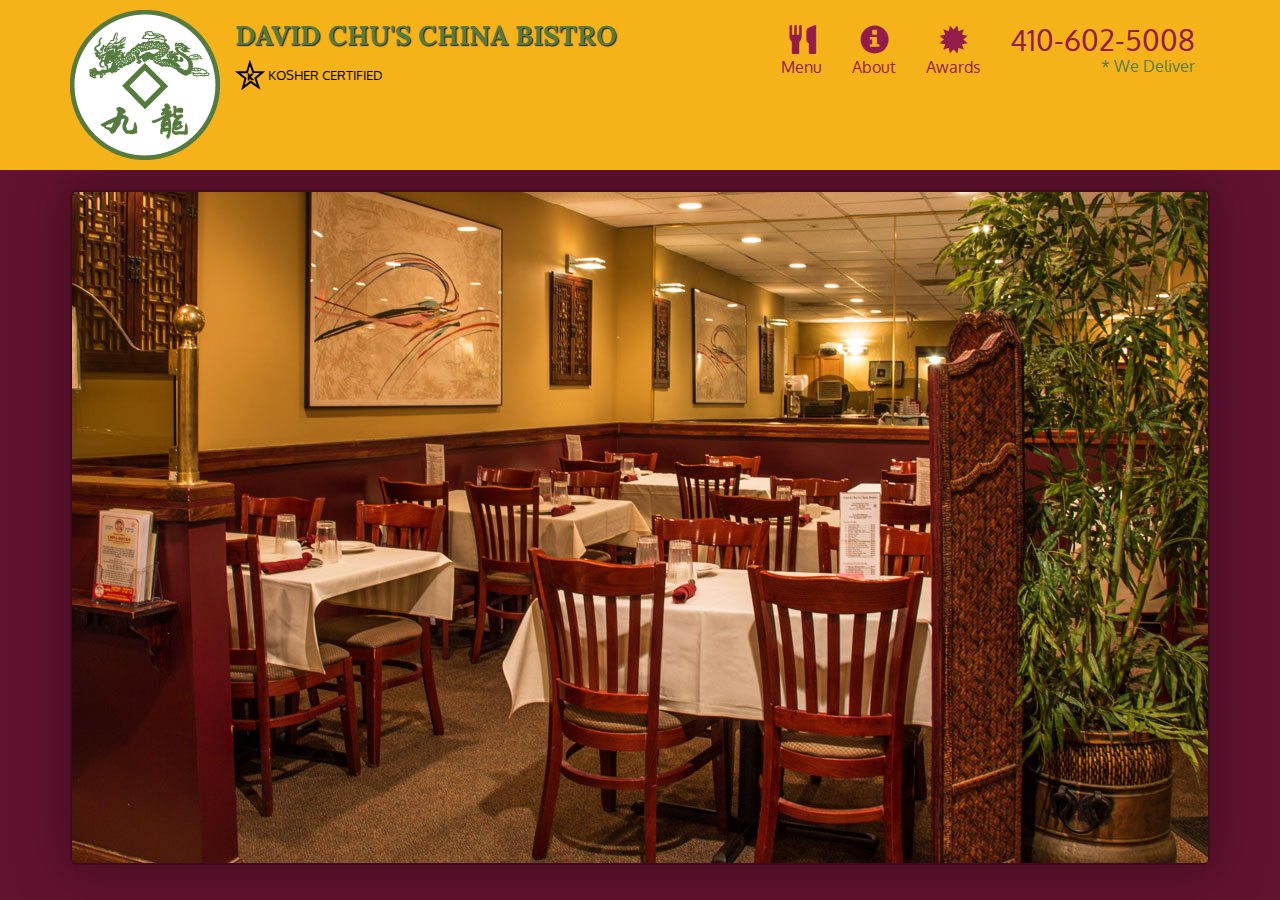
<file: after/index.html>
<!doctype html>
<html lang="en">
  <head>
    <meta charset="utf-8">
    <meta http-equiv="X-UA-Compatible" content="IE=edge">
    <meta name="viewport" content="width=device-width, initial-scale=1">
    <title>David Chu's China Bistro</title>
    <link rel="stylesheet" href="css/bootstrap.min.css">
    <link rel="stylesheet" href="css/styles.css">
    <link href='https://fonts.googleapis.com/css?family=Oxygen:400,300,700' rel='stylesheet' type='text/css'>
    <link href='https://fonts.googleapis.com/css?family=Lora' rel='stylesheet' type='text/css'>
  </head>
<body>
  <header>
    <nav id="header-nav" class="navbar navbar-default">
      <div class="container">
        <div class="navbar-header">
          <a href="index.html" class="pull-left visible-md  visible-lg">
            <div id="logo-img" alt="Logo image"></div>
          </a>

          <div class="navbar-brand">
            <a href="index.html"><h1>David Chu's China Bistro</h1></a>
            <p>
              <img src="images/star-k-logo.png" alt="Kosher certification">
              <span>Kosher Certified</span>
            </p>
          </div>

          <button id="navbarToggle" type="button" class="navbar-toggle collapsed" data-toggle="collapse" data-target="#collapsable-nav" aria-expanded="false">
            <span class="sr-only">Toggle navigation</span>
            <span class="icon-bar"></span>
            <span class="icon-bar"></span>
            <span class="icon-bar"></span>
          </button>
        </div>
        
        <div id="collapsable-nav" class="collapse navbar-collapse">
           <ul id="nav-list" class="nav navbar-nav navbar-right">
            <li id="navHomeButton" class="visible-xs active">
              <a href="index.html">
                <span class="glyphicon glyphicon-home"></span> Home</a>
            </li>
            <li id="navMenuButton">
              <a href="menu-categories.html" onclick="$dc.loadMenuCategories();">
                <span class="glyphicon glyphicon-cutlery"></span><br class="hidden-xs"> Menu</a>
            </li>
            <li>
              <a href="#">
                <span class="glyphicon glyphicon-info-sign"></span><br class="hidden-xs"> About</a>
            </li>
            <li>
              <a href="#">
                <span class="glyphicon glyphicon-certificate"></span><br class="hidden-xs"> Awards</a>
            </li>
            <li id="phone" class="hidden-xs">
              <a href="tel:410-602-5008">
                <span>410-602-5008</span></a><div>* We Deliver</div>
            </li>
          </ul><!-- #nav-list -->
        </div><!-- .collapse .navbar-collapse -->
      </div><!-- .container -->
    </nav><!-- #header-nav -->
  </header>
  
  <div id="call-btn" class="visible-xs">
    <a class="btn" href="tel:410-602-5008">
    <span class="glyphicon glyphicon-earphone"></span>
    410-602-5008
    </a>
  </div>
  <div id="xs-deliver" class="text-center visible-xs">* We Deliver</div>

  <div   class="container">

    <div class="jumbotron">
      <img src="images/jumbotron_992.jpg"
       alt="picture of restaurant"
        class="img-responsive
         visible-xs ">
    </div>
  </div>
 


 <!-- jQuery (Bootstrap JS plugins depend on it) -->
 <script src="js/jquery-2.1.4.min.js"></script>
 <script src="js/bootstrap.min.js"></script>
 <script src="js/ajax-utils.js"></script>
 <script src="js/script.js"></script>
</body>
</html>
</file>
<file: after/css/styles.css>
body {
  font-size: 16px;/**itu untuk ukuran huruf**/
  color: #fff;/**itu untuk warnah huruf**/
  background-color: #61122f;/**itu untuk wallpaper**/
  font-family: 'Oxygen', sans-serif;/*itu untuk bagimana ukuran huruf*/
}

/** HEADER **/
#header-nav {
  background-color: #f6b319;
  border-radius: 0;
  border: 0;
}
/*untuk hkusus gambar logo*/
#logo-img {
  background: url('../images/restaurant-logo_large.png') no-repeat;
  width: 150px;
  height: 150px;
  margin: 10px 15px 10px 0;
}

.navbar-brand {
  padding-top: 25px;
}
/* Restaurant name */

.navbar-brand h1 { /* Restaurant name */
  font-family: 'Lora', serif;
  color: #557c3e;
  font-size: 1.5em;
  text-transform: uppercase;
  font-weight: bold;
  text-shadow: 1px 1px 1px #222;
  margin-top: 0;
  margin-bottom: 0;
  line-height: .75;
}
.navbar-brand a:hover, .navbar-brand a:focus {/*untuk alamat h1*/
  text-decoration: none;
}
/* Kosher cert */
.navbar-brand p { 
  color: #000;
  text-transform: uppercase;
  font-size: .7em;
  margin-top: 15px;
}
.navbar-brand p span { /* Star-K */
  vertical-align: middle;
}

#nav-list {
  margin-top: 10px;
}
#nav-list a{
  color: #951c49;
  text-align: center;
}
#nav-list a:hover{
background: #e7e7e7;
}
#nav-list a span{
  font-size: 1.8em;
}
#phone {
  margin-top: 5px;
}
#phone a { /* Phone number */
  text-align: right;
  padding-bottom: 0;
}
#phone div { /* We Deliver */
  color: #557c3e;
  text-align: right;
  padding-right: 15px;
}

.navbar-header button.navbar-toggle, .navbar-header .icon-bar {
  border: 1px solid #61122f;
}
.navbar-header button.navbar-toggle {
  clear: both;
  margin-top: -30px;
}
/* END HEADER */

/* SINGLE CATEGORY PAGE */
.menu-item-tile {
  margin-bottom: 25px;
}
.menu-item-tile hr {
  width: 80%;
}
.menu-item-tile .menu-item-price {
  font-size: 1.1em;
  text-align: right;
  margin-top: -15px;
  margin-right: -15px;
}
.menu-item-tile .menu-item-price span {
  font-size: .6em;
}
.menu-item-photo {
  position: relative;
  border: 2px solid #3F0C1F; 
  overflow: hidden;
  padding: 0;
  margin-right: -15px;
  margin-left: auto;
  margin-bottom: 20px;
  max-width: 250px;
}
.menu-item-photo div {
  position: absolute;
  bottom: 0;
  right: 0;
  width: 80px;
  background-color: #557c3e;
  text-align: center;
}
.menu-item-description {
  padding-right: 30px;
}
h3.menu-item-title {
  margin: 0 0 10px;
}
.menu-item-details {
  font-size: .9em;
  font-style: italic;
}
/* END SINGLE CATEGORY PAGE */

/********** Large devices only **********/
@media (min-width: 1200px) {
  .container .jumbotron {
    background: url('../images/jumbotron_1200.jpg') no-repeat;
    height: 675px;
    box-shadow: 0 0 50px #3F0C1F;
    border: 2px solid #3F0C1F ;
  }
}

/********** Medium devices only **********/
@media (min-width: 992px) and (max-width: 1199px) {
  /* Header */
  #logo-img {
    background: url('../images/restaurant-logo_medium.png') no-repeat;
    width: 100px;
    height: 100px;
    margin: 5px 5px 5px 0;
  }
  /* End Header */

  /* Home Page */
  .container .jumbotron {
    background: url('../images/jumbotron_992.jpg') no-repeat;
    height: 558px;
    box-shadow: 0 0 50px #3F0C1F;
    border: 2px solid #3F0C1F ;
  }
  /* End Home Page */
}

/********** Small devices only **********/
@media (min-width: 768px) and (max-width: 991px) {
  /* Home Page */
  .container .jumbotron {
    background: url('../images/jumbotron_768.jpg') no-repeat;
    height: 432px;
    box-shadow: 0 0 50px #3F0C1F;
    border: 2px solid #3F0C1F ;
  }
  /* End Home Page */
}

/********** Extra small devices only **********/
@media (max-width: 767px) {
  /* Header */
  .navbar-brand {
    padding-top: 10px;
    height: 80px;
  }
  .navbar-brand h1 { /* Restaurant name */
    padding-top: 10px;
    font-size: 5vw; /* 1vw = 1% of viewport width */
  }
  .navbar-brand p { /* Kosher cert */
    font-size: .6em;
    margin-top: 12px;
  }
  .navbar-brand p img { /* Star-K */
    height: 20px;
  }

  #collapsable-nav a { /* Collapsed nav menu text */
    font-size: 1.2em;
  }
  #collapsable-nav a span { /* Collapsed nav menu glyph */
    font-size: 1em;
    margin-right: 5px;
  }

  #call-btn > a {
    font-size: 1.5em;
    display: block;
    margin: 0 20px;
    padding: 10px;
    border: 2px solid #fff;
    background-color: #f6b319;
    color: #951c49;
  }
  #xs-deliver {
    margin-top: 5px;
    font-size: .7em;
    letter-spacing: .1em;
    text-transform: uppercase;
  }
  /* End Header */

  /*HOME PAGE*/
  .container .jumbotron{
    box-shadow: 0 0 50px #3F0C1F;
    border: 2px solid #3F0C1F ;
    
  }

  /* Footer */
  .panel-footer section {
    margin-bottom: 30px;
    text-align: center;
  }
  .panel-footer section:nth-child(3) {
    margin-bottom: 0; /* margin already exists on the whole row */
  }
  .panel-footer section hr {
    width: 50%;
  }
  /* End Footer */

  /* Home Page */
  .container .jumbotron {
    margin-top: 30px;
    padding: 0;
  }
  #menu-tile, #specials-tile {
    width: 360px;
    margin: 0 auto 15px;
  }

  .menu-item-photo {
    margin-right: auto;
  }
  .menu-item-tile .menu-item-price {
    text-align: center;
  }
  .menu-item-description {
    text-align: center;;
  }
}
</file>
